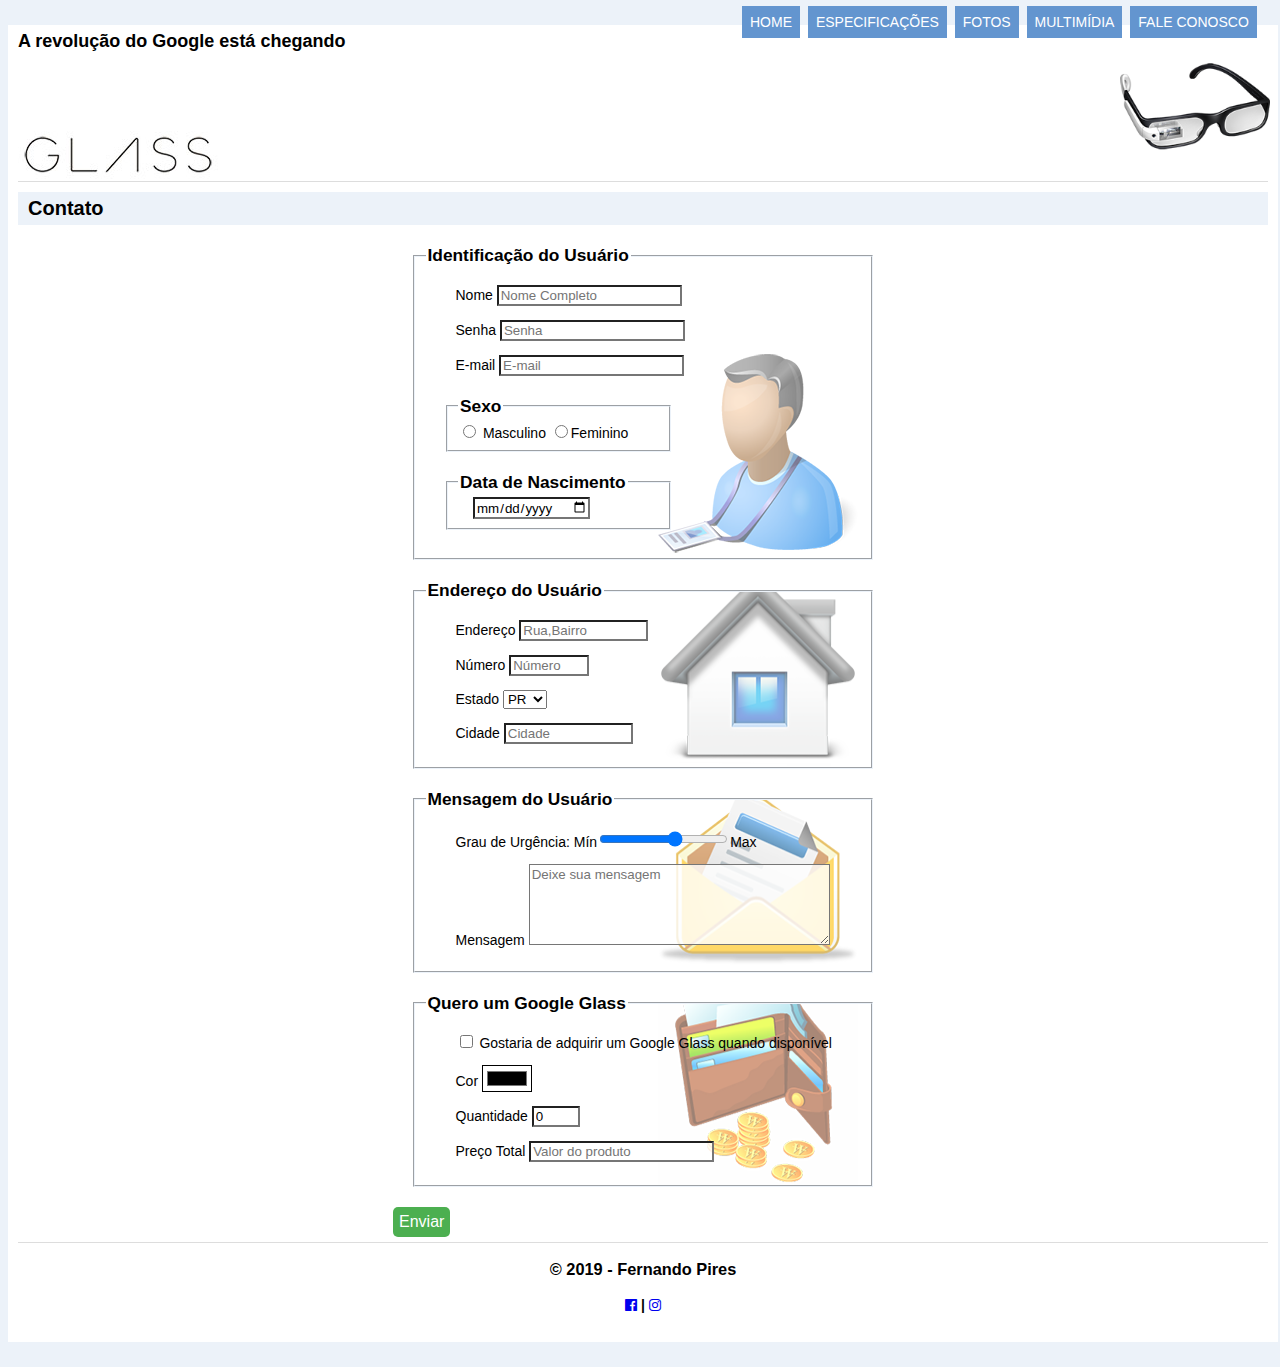
<file: website/fale-conosco.html>
<!DOCTYPE html>
<html lang="pt-br">
<head>
    <meta charset="UTF-8"/>

    <script>
        function calc_total() {
            var qnt = (document.getElementById('iqnt').value);
            tot = qnt *1500 ;
            (document.getElementById('iprc').value) = tot;
        }
    </script>

    <title>Google Glass</title>

    <style>

        form {
            width: 500px;
            margin:auto;
        }

        input, textarea{
            font-family: sans-serif;
            font-size: 10pt;
            background-color: rgba(255,255,255,.8);
        }

        input:hover, textarea:hover {
            background-color: #ecf2f9;
        }

        input#idata {
            margin-left:15px;
        }

        legend{
            font-weight:bold;
            font-size:13pt;
            font-family: sans-serif;
        }

        fieldset{
            border-color: #ecf2f9;
            margin:20px;
        }

        fieldset#sexo{
            width: 200px;
        }

        fieldset#datanasc{
            width: 200px;
        }

        fieldset#usuario{
            background: url("_imagens/icone-contato.png")no-repeat 95% 95%;
        }

        fieldset#mensagem {background: url("_imagens/icone-mensagem.png")no-repeat 95% 95%;}
        fieldset#endereco {background: url("_imagens/icone-endereco.png")no-repeat 95% 95%;}
        fieldset#glass    {background: url("_imagens/icone-pagamento.png")no-repeat 95% 95%;}

    </style>

    <link rel="stylesheet" href="https://cdnjs.cloudflare.com/ajax/libs/font-awesome/4.7.0/css/font-awesome.min.css">
    <link rel="stylesheet" href="_css/estilo.css">

</head>

<script language="JavaScript" src="_javascript/funcoes.js">
</script>

<body>
<header id="Interface">
    <header id="cabecalho">
        <h2>A revolução do Google está chegando</h2>
    </header>

    <img id="icone" src="_imagens/glass-oculos-preto-peq.png">

    <nav id="menu">
        <ul>
            <li onmouseover="mudaFoto('_imagens/home.png')" onmouseout="mudaFoto('_imagens/contato.png')"><a href="index.html">Home</a></li>
            <li onmouseover="mudaFoto('_imagens/especificacoes.png')" onmouseout="mudaFoto('_imagens/contato.png')"><a href="specs.html">Especificações</a></li>
            <li onmouseover="mudaFoto('_imagens/fotos.png')" onmouseout="mudaFoto('_imagens/contato.png')"><a href="fotos.html">Fotos</a></li>
            <li onmouseover="mudaFoto('_imagens/multimidia.png')" onmouseout="mudaFoto('_imagens/contato.png')"> <a href="multimidia.html">Multimídia</a></li>
            <li onmouseover="mudaFoto('_imagens/contato.png')" onmouseout="mudaFoto('_imagens/contato.png')"> <a href="fale-conosco.html"> Fale conosco</a></li>
        </ul>
    </nav>

    <section id="corpo">
        <article id="artigo">
            <header id="cabecalho2">
                <h2>Contato</h2>
            </header>
        </article>
    </section>

   <form method="post" id="fcontato" action="mailto:fernandopires_longo@hotmail.com" oninput="calc_total ();">

        <fieldset id="usuario"><legend>Identificação do Usuário</legend>
            <p><label for="iname">Nome </label><input type="text" name="nname" id="iname" size="20" maxlength="30" placeholder="Nome Completo"></p>
            <p><label for="isenha"> Senha </label><input type="password" name="nsenha" id="isenha"size="20" maxlength="8" placeholder="Senha"></p>
            <p><label for="imail"> E-mail </label><input type="email" name="nmail" id="imail" size="20" maxlength="35" placeholder="E-mail"></p>

            <fieldset id="sexo"><legend>Sexo </legend>
                <input type="radio" name="nsexo" id="imasc"> <label for="imasc">Masculino</label>
                <input type="radio" name="nsexo" id="ifem"><label for="ifem">Feminino</label>
            </fieldset>

            <fieldset id="datanasc"><legend> Data de Nascimento </legend><input type="date" name="ndata" id="idata" >
            </fieldset>
        </fieldset>

        <fieldset id="endereco"><legend>Endereço do Usuário</legend>
            <p> <label for="irua">Endereço </label><input type="text" name="nrua" id="irua" size="13" maxlength="80" placeholder="Rua,Bairro"></p>
            <p><label for="inum">Número </label><input type="number" name="nnum" id="inum" min="0" max="99999" placeholder="Número"></p>
            <p><label for="iest">Estado </label>
                <select name="nest" id="iest" placeholder="Estado"  size="1" maxlength="2">
                    <option>AC</option>
                    <option>AL</option>
                    <option>AP</option>
                    <option>AM</option>
                    <option>BA</option>
                    <option>CE</option>
                    <option>DF</option>
                    <option>ES</option>
                    <option>GO</option>
                    <option>MA</option>
                    <option>MT</option>
                    <option>MS</option>
                    <option>MG</option>
                    <option>PA</option>
                    <option>PB</option>
                    <option selected>PR</option>
                    <option>PE</option>
                    <option>PI</option>
                    <option>RJ</option>
                    <option>RN</option>
                    <option>RS</option>
                    <option>RO</option>
                    <option>RR</option>
                    <option>SC</option>
                    <option>SP</option>
                    <option>SE</option>
                    <option>TO</option>
                </select>
            </p>
            <p><label for="icit">Cidade </label><input type="text" name="ncit" id="icit" size="13" maxlength="25" placeholder="Cidade"></p>
        </fieldset>

        <fieldset id="mensagem"><legend>Mensagem do Usuário</legend>
            <p><label for="iurg"> Grau de Urgência: </label>Mín<input type="range" min="0" max="10" step="2" name="nurg" id="iurg">Max</p>
            <p>Mensagem <textarea name="nmsg" id="imsg" cols="35" rows="5" placeholder="Deixe sua mensagem"></textarea></p>
        </fieldset>

        <fieldset id="glass"><legend>Quero um Google Glass</legend>
            <p><input type="checkbox" name="nadq" id="iadq"> <label for="iadq"> Gostaria de adquirir um Google Glass quando disponível</label></p>
            <p><label for="icor"> Cor </label><input type="color" name="ncor" id="icor"></p>
            <p><label for="iqnt">Quantidade </label><input type="number" name="nqnt" id="iqnt" min="0" max="6" value="0"></p>
            <p><label for="iprc">Preço Total </label><input type="text" name="nprc" id="iprc" placeholder="Valor do produto" readonly></p>
        </fieldset>


        <button name="nenviar">Enviar</button>

   </form>
   
   <footer id="rodape">
        <h3>&copy; 2019 - Fernando Pires</h3>
        <h4><a target="_blank" href="http://www.facebook.com/fernando.pirees"> <i class="fa fa-facebook-official" aria-hidden="true"></i></a> | <a target="_blank" href="https://www.instagram.com/feernandopires/?hl=pt-br"> <i class="fa fa-instagram" aria-hidden="true"></i></a></h4>
    </footer>

</body>
</html>
</file>
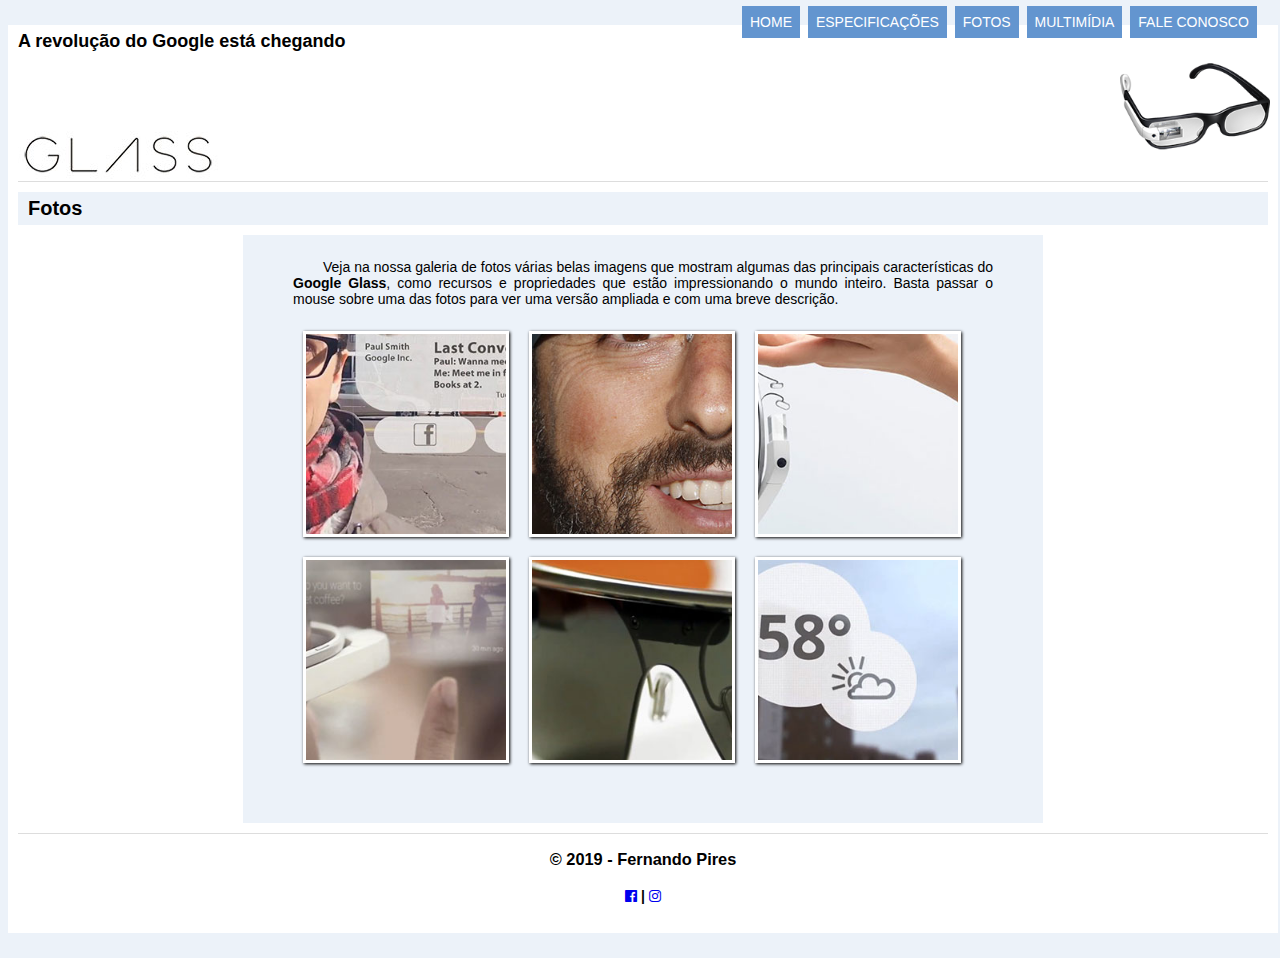
<file: website/fotos.html>
<!DOCTYPE html>

<html lang="pt-br">

<head>
    <meta charset="UTF-8"/>

    <title>Google Glass</title>

    <style>
        ul#album {
            width : 700px;
            margin : auto auto 10px auto;
            background-color: #ecf2f9;
            padding: 10px 50px 50px 50px;
            overflow: hidden;
            list-style: none;
        }

        ul#album li:hover {
            -webkit-transform: scale(1.5);
            background-position: 0px 0px !important;
            background-size: 200px 200px !important;
        }

        ul#album li span{
            opacity: 0;
            color: white;
            text-shadow: 2px 2px 2px 2px black;
            background-color: rgba(0,0,0,.3);
            padding: 5px;
            font-size: 9pt;
            line-height: 375px;
        }

        ul#album li:hover span {
            opacity: 1;
        }

        ul#album li{
            float : left;
            width : 200px;
            height : 200px;
            margin : 10px;
            border : 3px solid white;
            background-color: white;
            box-shadow: 1px 1px 3px rgba(0,0,0.4);
            background-position: 50%,50% !important;
            background-size: 400px 400px !important;
            -webkit-transition: all 0.3s ease-in;
        }

        ul#album li#f1 {
            background: url("_imagens/galeria-01.jpg");
        }

        ul#album li#f2 {
            background: url("_imagens/galeria-02.jpg") no-repeat;
        }

        ul#album li#f3 {
            background: url("_imagens/galeria-03.jpg")no-repeat;
        }

        ul#album li#f4 {
            background: url("_imagens/galeria-04.jpg")no-repeat;
        }

        ul#album li#f5 {
            background: url("_imagens/galeria-05.jpg")no-repeat;
        }

        ul#album li#f6 {
            background: url("_imagens/galeria-06.jpg")no-repeat;
        }

    </style>

    <link rel="stylesheet" href="https://cdnjs.cloudflare.com/ajax/libs/font-awesome/4.7.0/css/font-awesome.min.css">
    <link rel="stylesheet" href="_css/estilo.css">

</head>

<script language="JavaScript" src="_javascript/funcoes.js">
</script>

<body>
    <header id="Interface">

        <header id="cabecalho">
            <h2>A revolução do Google está chegando</h2>
        </header>

        <img id="icone" src="_imagens/glass-oculos-preto-peq.png">

        <nav id="menu">
            <ul>
                <li onmouseover="mudaFoto('_imagens/home.png')" onmouseout="mudaFoto('_imagens/fotos.png')"><a href="index.html">Home</a></li>
                <li onmouseover="mudaFoto('_imagens/especificacoes.png')" onmouseout="mudaFoto('_imagens/fotos.png')"><a href="specs.html">Especificações</a></li>
                <li onmouseover="mudaFoto('_imagens/fotos.png')" onmouseout="mudaFoto('_imagens/fotos.png')"><a href="fotos.html">Fotos</a></li>
                <li onmouseover="mudaFoto('_imagens/multimidia.png')" onmouseout="mudaFoto('_imagens/fotos.png')"> <a href="multimidia.html">Multimídia</a></li>
                <li onmouseover="mudaFoto('_imagens/contato.png')" onmouseout="mudaFoto('_imagens/fotos.png')"> <a href="fale-conosco.html"> Fale conosco</a></li>
            </ul>
        </nav>

        <section id="corpo">
            <article id="artigo">
                <header id="cabecalho2">
                    <h2>Fotos</h2>
                </header>
            </article>
            
            <ul id="album">
                <p>Veja na nossa galeria de fotos várias belas imagens que mostram algumas das principais características do <b>Google Glass</b>, como recursos e propriedades que estão impressionando o mundo inteiro. Basta passar o mouse sobre uma das fotos para ver uma versão ampliada e com uma breve descrição.</p>

                <li id="f1"><span>Agenda e lembretes</span></li>
                <li id="f2"><span>Sergey Brin usando o Glass</span></li>
                <li id="f3"><span>Leve e compacto</span></li>
                <li id="f4"><span>Sensação de uma tela de 50"</span></li>
                <li id="f5"><span>Vários tipos de lente</span></li>
                <li id="f6"><span>Informações importantes</span></li>
            </ul>

        </section>

        <footer id="rodape">
            <h3>&copy; 2019 - Fernando Pires</h3>
            <h4><a target="_blank" href="http://www.facebook.com/fernando.pirees"> <i class="fa fa-facebook-official" aria-hidden="true"></i></a> | <a target="_blank" href="https://www.instagram.com/feernandopires/?hl=pt-br"> <i class="fa fa-instagram" aria-hidden="true"></i></a></h4>
        </footer>

    </header>
</body>
</html>
</file>
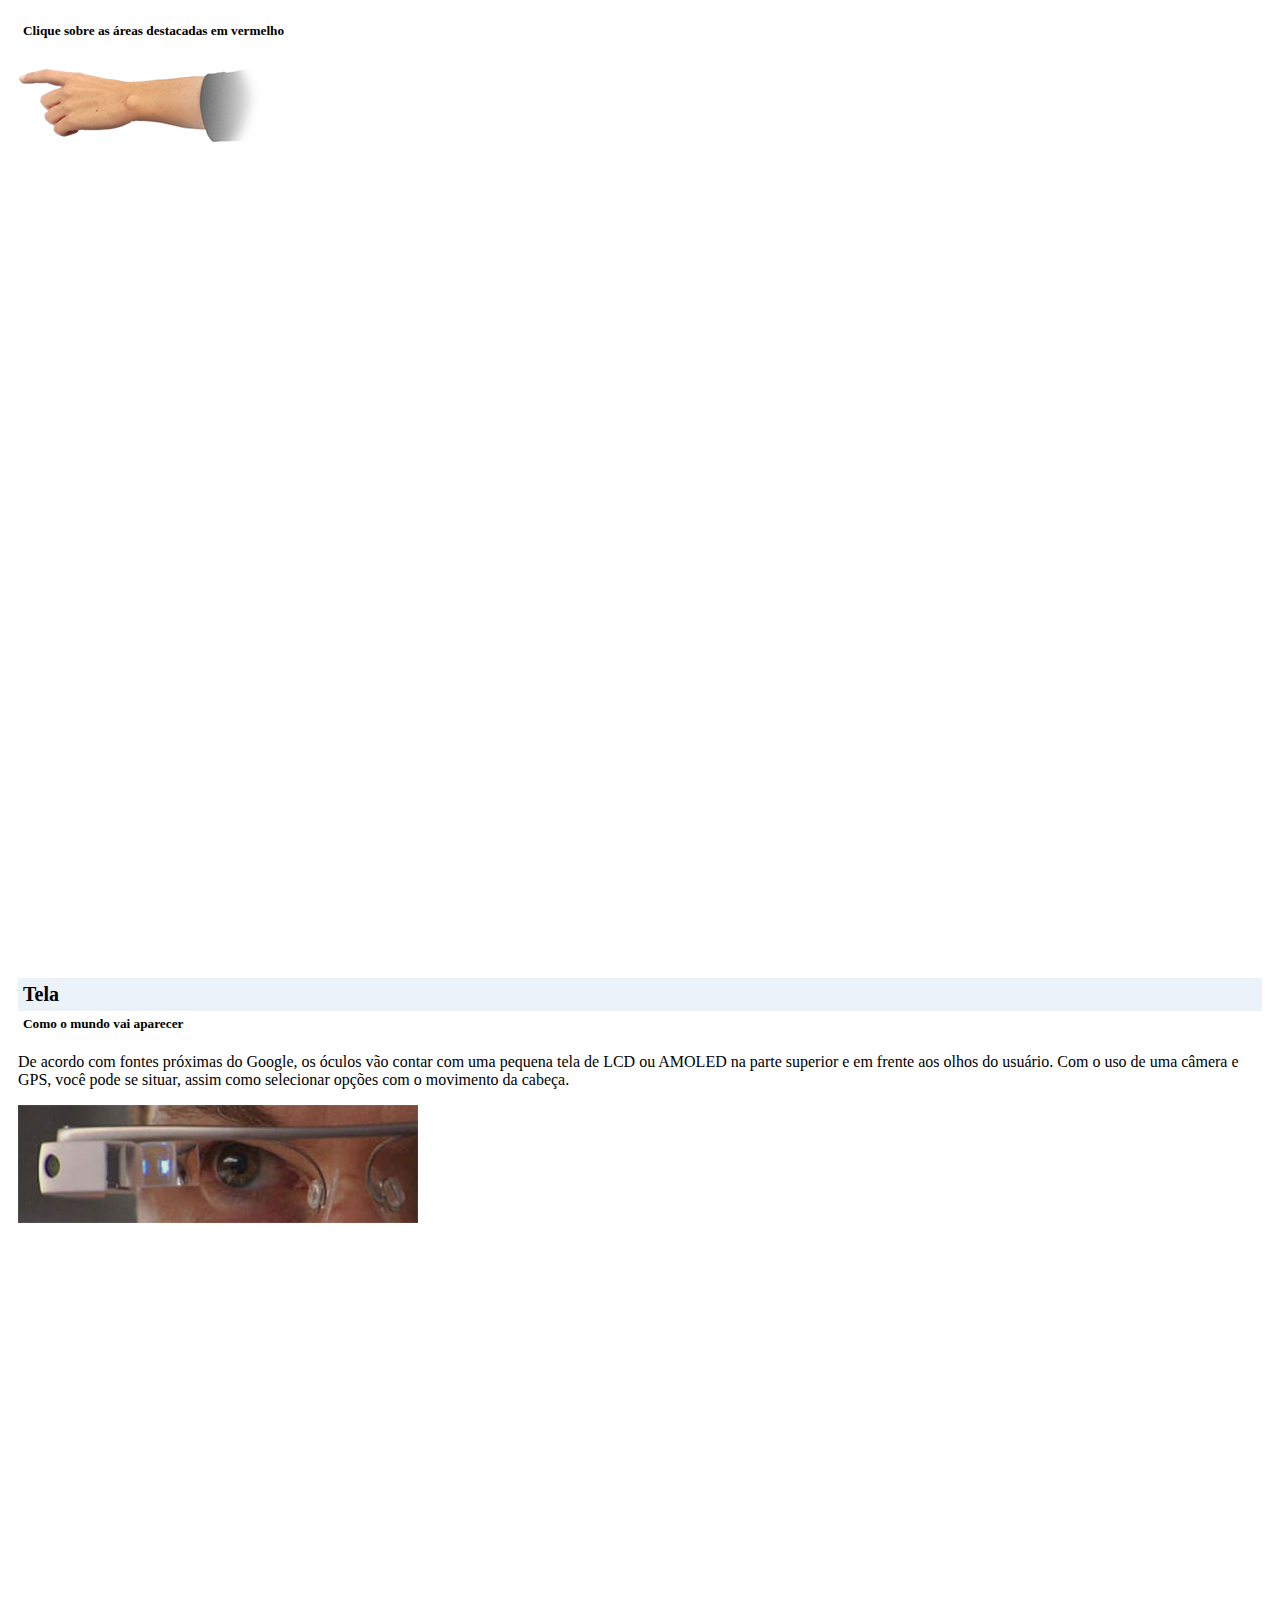
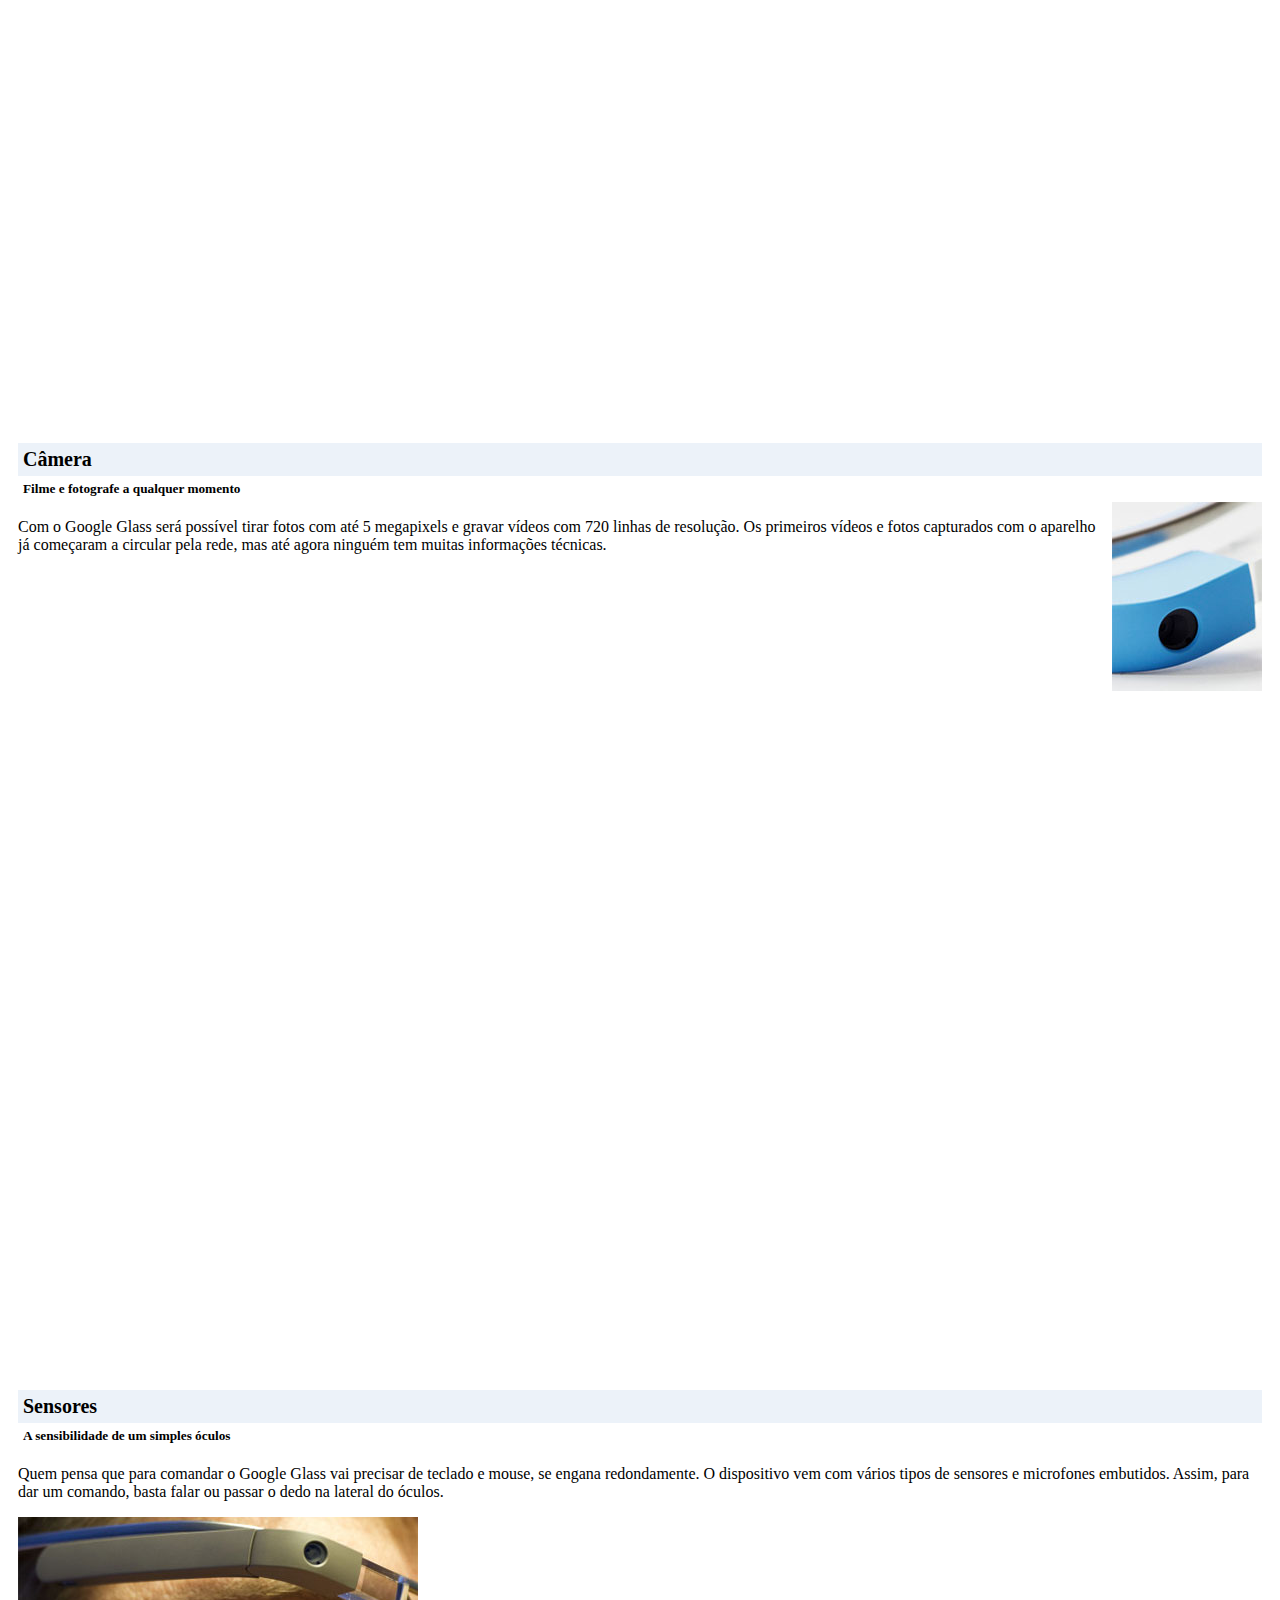
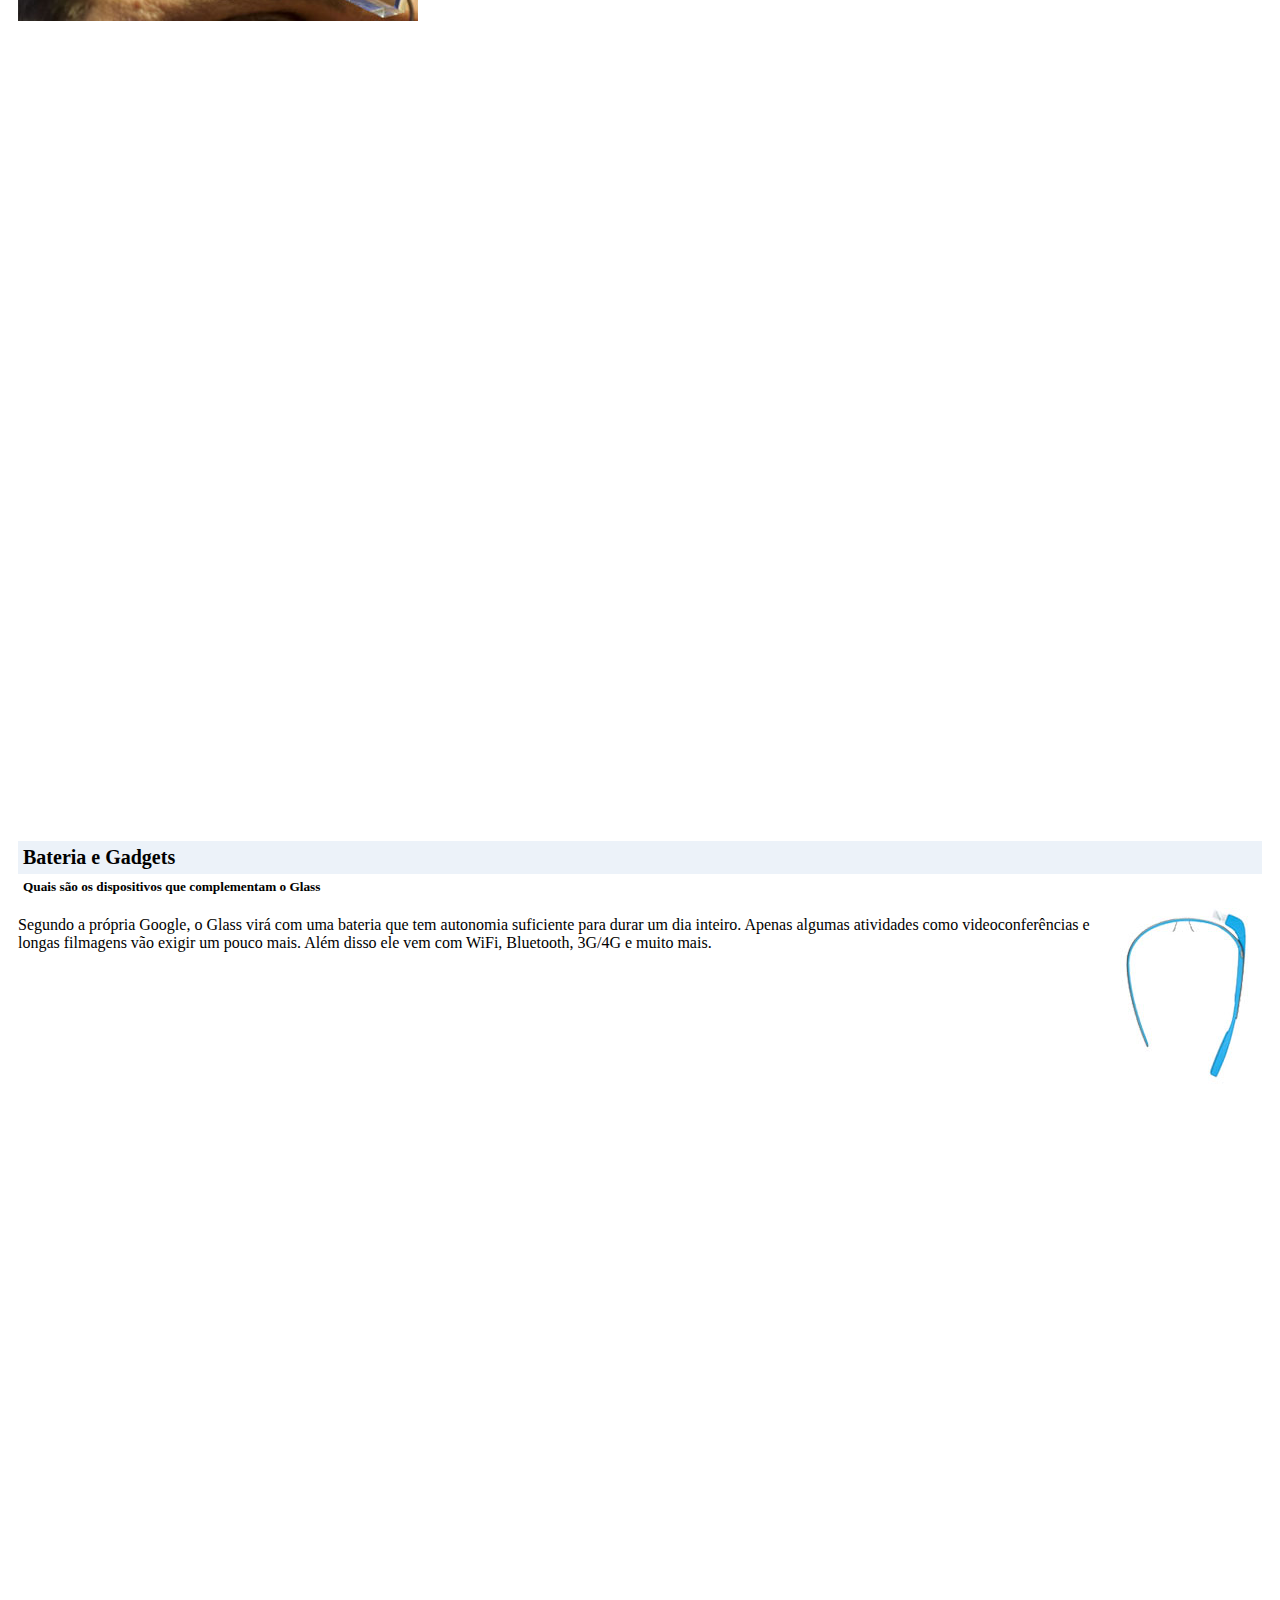
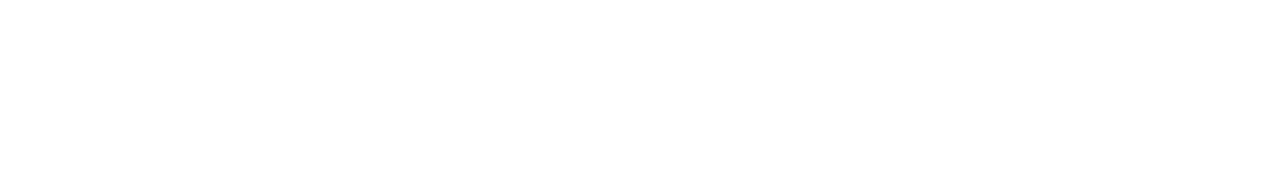
<file: website/google-glass.html>
<html>
<head>
    <meta charset="UTF-8"/>
    <title>Google Glass</title>
</head>
<style>
   
    h1{
        font-size: 15pt;
        background-color: #ecf2f9;
        padding: 5px;
        margin: 0px;
    }
    article{
        padding: 10px;
    }

    h5{
        padding: 5px;
        margin: 0px;
    }

    article{
        margin-bottom: 800px;
    }

    img.img-dir{
        display: block;
        float: right;
        margin-left: 5px;
    }
    
</style>
<body>
    <article id="topo">
        <header>
            <h5>Clique sobre as áreas destacadas em vermelho</h5>
        </header>
        <img src="_imagens/mao.png">
    </article>

    <article id="tela">
        <header>
            <h1>Tela</h1>
            <h5>Como o mundo vai aparecer</h5>
        </header>
        <p>De acordo com fontes próximas do Google, os óculos vão contar com uma pequena tela de LCD ou AMOLED na parte superior e em frente aos olhos do usuário. Com o uso de uma câmera e GPS, você pode se situar, assim como selecionar opções com o movimento da cabeça.</p>
        <img src="_imagens/det-tela.jpg">
    </article>

    <article id="camera">
        <header>
            <h1>Câmera</h1>
            <h5>Filme e fotografe a qualquer momento</h5>
        </header>
        <img src="_imagens/det-camera.jpg" class="img-dir">
        <p>Com o Google Glass será possível tirar fotos com até 5 megapixels e gravar vídeos com 720 linhas de resolução. Os primeiros vídeos e fotos capturados com o aparelho já começaram a circular pela rede, mas até agora ninguém tem muitas informações técnicas.</p>
    </article>

    <article id="sensores">
        <header>
            <h1>Sensores</h1>
            <h5>A sensibilidade de um simples óculos</h5>
        </header>
        <p>Quem pensa que para comandar o Google Glass vai precisar de teclado e mouse, se engana redondamente. O dispositivo vem com vários tipos de sensores e microfones embutidos. Assim, para dar um comando, basta falar ou passar o dedo na lateral do óculos.</p>
        <img src="_imagens/det-touch.jpg">
    </article>

    <article id="bateria">
        <header>
            <h1>Bateria e Gadgets</h1>
            <h5>Quais são os dispositivos que complementam o Glass</h5>
        </header>
        <img src="_imagens/det-bateria.jpg" class="img-dir">
        <p>Segundo a própria Google, o Glass virá com uma bateria que tem autonomia suficiente para durar um dia inteiro. Apenas algumas atividades como videoconferências e longas filmagens vão exigir um pouco mais. Além disso ele vem com WiFi, Bluetooth, 3G/4G e muito mais.</p>
    </article>
</body>
</html>
</file>
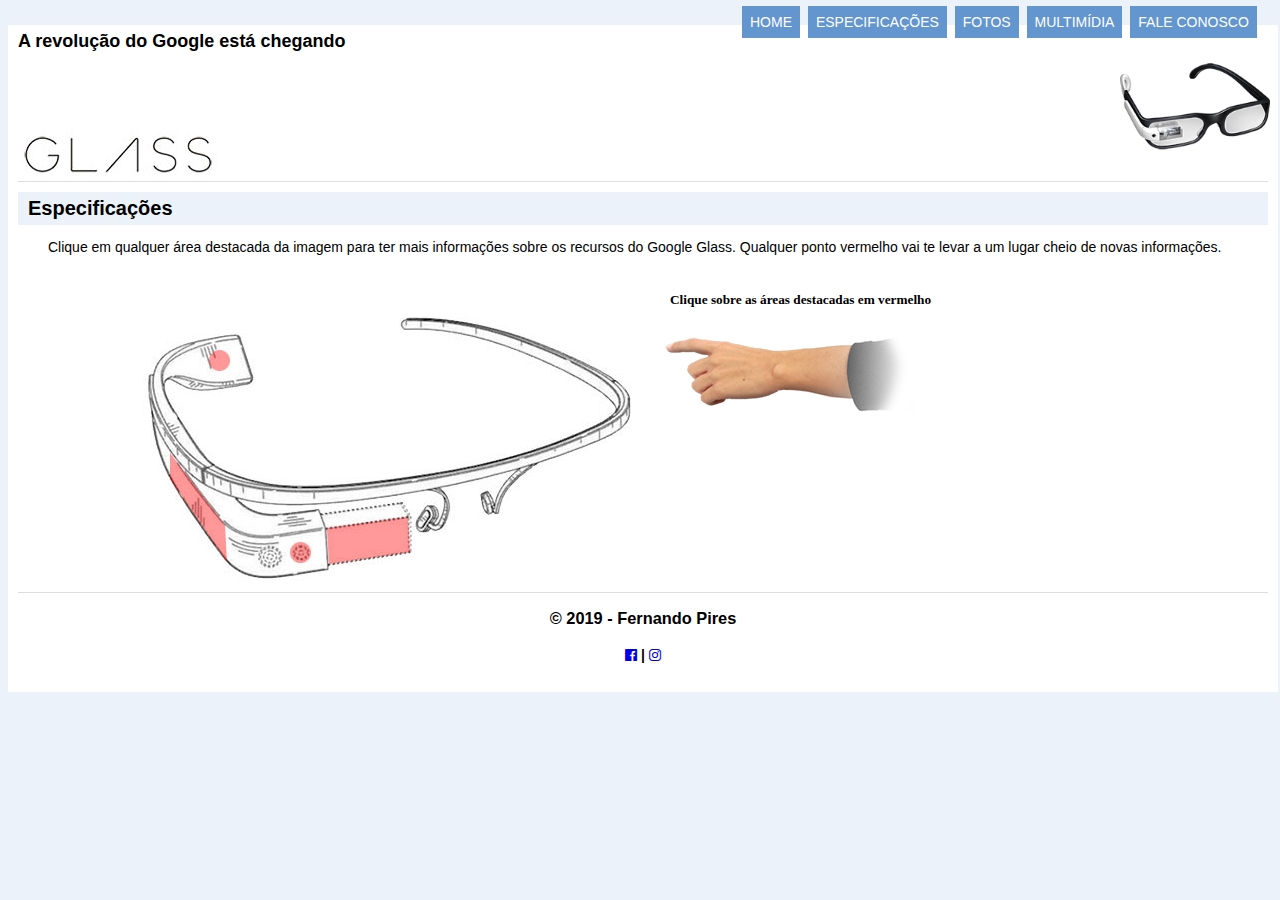
<file: website/specs.html>
<!DOCTYPE html>

<html lang="pt-br">

<head>
    <meta charset="UTF-8"/>

    <title>Google Glass</title>

    <style>
        section#conteudo {
            width: 1000px;
            margin: auto;
        }

        iframe#frame-specs{
            width: 450px;
            height: 320px;
            border: 0px;
        }
    </style>

    <link rel="stylesheet" href="https://cdnjs.cloudflare.com/ajax/libs/font-awesome/4.7.0/css/font-awesome.min.css">
    <link rel="stylesheet" href="_css/estilo.css">

</head>

<script language="JavaScript" src="_javascript/funcoes.js">
</script>

<body>
    <header id="Interface">

        <header id="cabecalho">
            <h2>A revolução do Google está chegando</h2>
        </header>

        <img id="icone" src="_imagens/glass-oculos-preto-peq.png">

        <nav id="menu">
            <ul>
                <li onmouseover="mudaFoto('_imagens/home.png')" onmouseout="mudaFoto('_imagens/especificacoes.png')"><a href="index.html">Home</a></li>
                <li onmouseover="mudaFoto('_imagens/especificacoes.png')" onmouseout="mudaFoto('_imagens/especificacoes.png')"><a href="specs.html">Especificações</a></li>
                <li onmouseover="mudaFoto('_imagens/fotos.png')" onmouseout="mudaFoto('_imagens/especificacoes.png')"><a href="fotos.html">Fotos</a></li>
                <li onmouseover="mudaFoto('_imagens/multimidia.png')" onmouseout="mudaFoto('_imagens/especificacoes.png')"> <a href="multimidia.html">Multimídia</a></li>
                <li onmouseover="mudaFoto('_imagens/contato.png')" onmouseout="mudaFoto('_imagens/especificacoes.png')"> <a href="fale-conosco.html"> Fale conosco</a></li>
            </ul>
        </nav>

        <section id="corpo">
            <article id="artigo">
                <header id="cabecalho2">
                    <h2>Especificações</h2>
                </header>
            </article>

            <p>Clique em qualquer área destacada da imagem para ter mais informações sobre os recursos do Google Glass. Qualquer ponto vermelho vai te levar a um lugar cheio de novas informações.
            </p>
            <section id="conteudo">
                <img src="_imagens/glass-esquema-marcado.jpg" usemap="#MeuMapa">
                <map name="MeuMapa">
                    <area shape="poly" coords="181,219,264,208,266,242,184,254" href="google-glass.html#tela" target="janela">
                    <area shape="circle"coords="156,243,14" href="google-glass.html#camera"target="janela">
                    <area shape="circle"coords="76,49,14" href="google-glass.html#bateria" target="janela">
                    <area shape="poly" coords="28,146,82,217,82,249,27,168"href="google-glass.html#sensores" target="janela">
                </map>
                <iframe scrolling="no" src="google-glass.html" name="janela" id="frame-specs"></iframe>
            </section>
        </section>

        <footer id="rodape">
            <h3>&copy; 2019 - Fernando Pires</h3>
            <h4><a target="_blank" href="http://www.facebook.com/fernando.pirees"> <i class="fa fa-facebook-official" aria-hidden="true"></i></a> | <a target="_blank" href="https://www.instagram.com/feernandopires/?hl=pt-br"> <i class="fa fa-instagram" aria-hidden="true"></i></a></h4>
        </footer>

    </header>
</body>
</html>
</file>
<file: website/_css/estilo.css>
body {
    background-color:#ecf2f9
}

body {
    font-size: 14px;
    font-family: Arial, sans-serif;
}

footer {
    text-align: center;
    clear: both;
    border-top: 1px solid #dddddd;
}

header#Interface{
    width: 1250px;
    background-color: #ffffff;
    margin: 25px auto 25px auto;
    padding: 10px 10px 10px 10px;
}

p {
    text-align: justify;
    text-indent: 30px;
    font-size: 100%;
}

nav#menu ul{
    list-style: none;
    text-transform: uppercase;
    position: absolute;
    top: -10px;
    left: 700px;
}

nav#menu li{
    display:inline-block;
    background-color: #6395cf;
    padding: 8px;
    margin: 2px;
    transition: background-color 1s;
}

nav#menu li:hover {background-color: #606060}

nav#menu h1{
    display:none
}
nav#menu a {
    text-decoration: none;
    color: white;
}

img#icone {
    position: absolute;
    left: 1120px;
    top: 60px;
    max-width: 150px;
}

button {
    background-color: #4CAF50; 
    border: none;
    color: white;
    padding: 6px 6px;
    text-align: center;
    text-decoration: none;
    display: inline-block;
    font-size: 16px;
    cursor: pointer;
    border-radius: 5px;
    margin-bottom: 5px;
}

button:hover{
    background-color: rgb(64, 139, 67);
    transition: background-color 1s;
}

header#cabecalho {
    border-bottom: 1px #dddddd solid;
    height: 150px;
    background: url(../_imagens/glass-logo-peq.jpg) no-repeat 0px 100px;
}

header#cabecalho h2 {
    font-size: 18px;
    color: black;
    padding:0px;
    margin-top: -3pt;
}

article#artigo h2{
    font-size: 12pt;
    background-color: white;
    padding: 5px 0 5px 0;
    margin: 10px 0px 10px 0px;
}

header#cabecalho2 h2{
    font-size: 15pt;
    background-color: #ecf2f9;
    padding-left: 10px;
}
</file>
